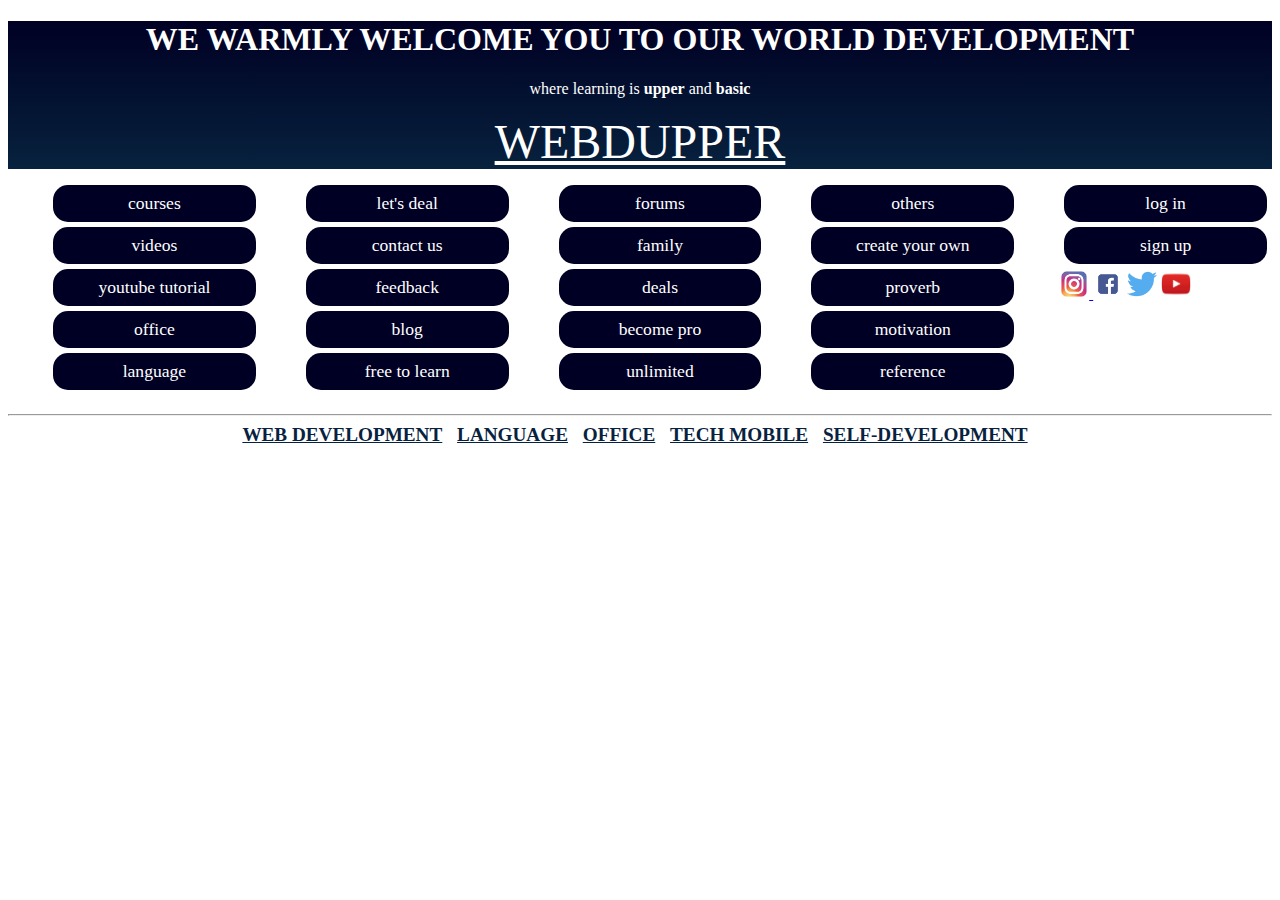
<file: contactus.html>
<!DOCTYPE html>
<html lang="en">
<head>
	<meta charset="UTF-8">
	<title>webupper - warmly welcome you</title>
	<link rel="stylesheet" href="styles/main.css">
</head>
<body>
	<header class="page-header">
		<div class="page-title">
			<h1>WE WARMLY WELCOME YOU TO OUR WORLD DEVELOPMENT</h1>
			<p>where learning is <b>upper</b> and <b>basic</b></p>
			<a href="index.html">WEBDUPPER</a>
		</div>
	</header> <!--end of page header-->
    
	<nav class="nav-tabs">
		<div class="tab-content">
			<ul>
				<li><a href="#">courses</a></li>
				<li><a href="#">videos</a></li>
				<li><a href="#">youtube tutorial</a></li>
				<li><a href="#">office</a></li>
				<li><a href="#">language</a></li>
			</ul>
		</div>

		<div class="tab-content">
			<ul>
				<li><a href="#">let's deal</a></li>
				<li><a href="#">contact us</a></li>
				<li><a href="#">feedback</a></li>
				<li><a href="#">blog</a></li>
				<li><a href="#">free to learn</a></li>
			</ul>
		</div>
		<div class="tab-content">
			<ul>
				<li><a href="#">forums</a></li>
				<li><a href="#">family</a></li>
				<li><a href="#">deals</a></li>
				<li><a href="#">become pro</a></li>
				<li><a href="#">unlimited</a></li>
			</ul>
		</div>
		<div class="tab-content">
			<ul>
				<li><a href="">others</a></li>
				<li><a href="">create your own</a></li>
				<li><a href="">proverb</a></li>
				<li><a href="">motivation</a></li>
				<li><a href="">reference</a></li>
			</ul>
		</div>
		<div class="tab-content">
			<ul>
				<li><a href="#">log in</a></li>
				<li><a href="#">sign up</a></li>
				<a href="#">
					<img class="social-img" src="img/instagramimg.jpeg" alt="">
				</a>
				<a href="#"><img class="social-img" src="img/fb.png" alt=""></a>
				<a href="#"><img class="social-img" src="img/twitterbluesky.png" alt=""></a>
				<a href="#"><img class="social-img" src="img/utube.jpeg" alt=""></a>
			</ul>
			
		</div>
	</nav>
	<hr />

	<section>
		<nav class="navbar">
			<a href="#">WEB DEVELOPMENT</a>
			<a href="#">LANGUAGE</a>
			<a href="#">OFFICE</a>
			<a href="#">TECH MOBILE</a>
			<a href="#">SELF-DEVELOPMENT</a>
		</nav>
	</section>

	<section>
		<div>
			
		</div>
	</section>
	<main>
		
	</main>
	<footer>
		
	</footer>
</body>
</html>
</file>
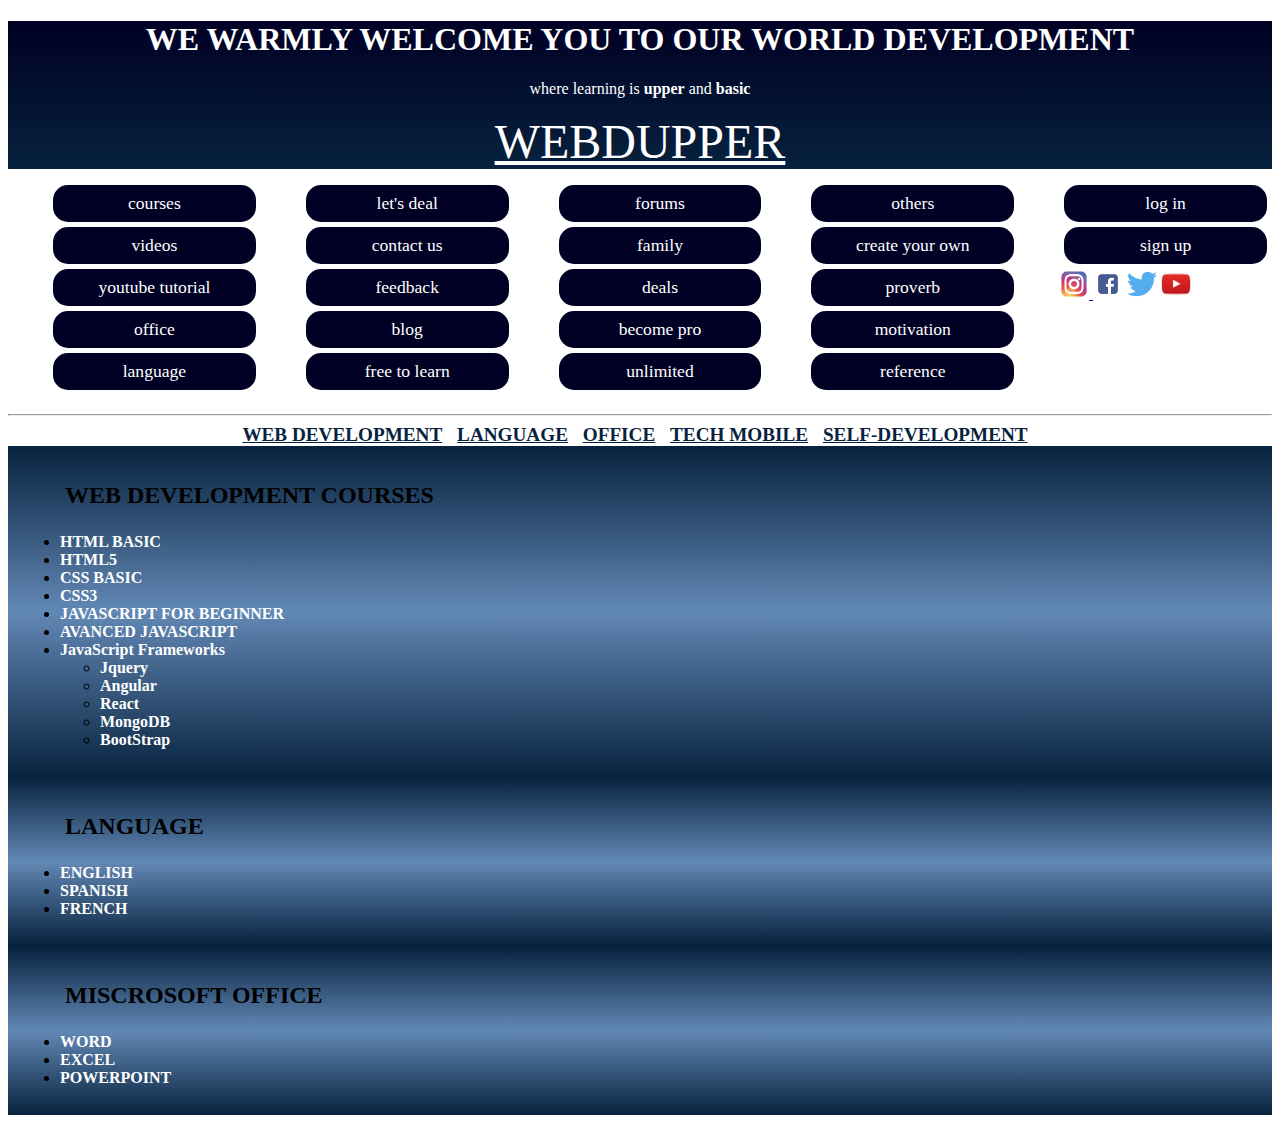
<file: courses.html>
<!DOCTYPE html>
<html lang="en">
<head>
	<meta charset="UTF-8">
	<title>webupper - warmly welcome you</title>
	<link rel="stylesheet" href="styles/main.css">
	<link rel="stylesheet" href="styles/coursescss.css">
</head>
<body>
	<header class="page-header">
		<div class="page-title">
			<h1>WE WARMLY WELCOME YOU TO OUR WORLD DEVELOPMENT</h1>
			<p>where learning is <b>upper</b> and <b>basic</b></p>
			<a href="index.html">WEBDUPPER</a>
		</div>
	</header> <!--end of page header-->
    
	<nav class="nav-tabs">
		<div class="tab-content">
			<ul>
				<li><a href="#">courses</a></li>
				<li><a href="#">videos</a></li>
				<li><a href="#">youtube tutorial</a></li>
				<li><a href="#">office</a></li>
				<li><a href="#">language</a></li>
			</ul>
		</div>

		<div class="tab-content">
			<ul>
				<li><a href="#">let's deal</a></li>
				<li><a href="#">contact us</a></li>
				<li><a href="#">feedback</a></li>
				<li><a href="#">blog</a></li>
				<li><a href="#">free to learn</a></li>
			</ul>
		</div>
		<div class="tab-content">
			<ul>
				<li><a href="#">forums</a></li>
				<li><a href="#">family</a></li>
				<li><a href="#">deals</a></li>
				<li><a href="#">become pro</a></li>
				<li><a href="#">unlimited</a></li>
			</ul>
		</div>
		<div class="tab-content">
			<ul>
				<li><a href="">others</a></li>
				<li><a href="">create your own</a></li>
				<li><a href="">proverb</a></li>
				<li><a href="">motivation</a></li>
				<li><a href="">reference</a></li>
			</ul>
		</div>
		<div class="tab-content">
			<ul>
				<li><a href="#">log in</a></li>
				<li><a href="#">sign up</a></li>
				<a href="#">
					<img class="social-img" src="img/instagramimg.jpeg" alt="">
				</a>
				<a href="#"><img class="social-img" src="img/fb.png" alt=""></a>
				<a href="#"><img class="social-img" src="img/twitterbluesky.png" alt=""></a>
				<a href="#"><img class="social-img" src="img/utube.jpeg" alt=""></a>
			</ul>
			
		</div>
	</nav>
	<hr />

	<section>
		<nav class="navbar">
			<a href="#">WEB DEVELOPMENT</a>
			<a href="#">LANGUAGE</a>
			<a href="#">OFFICE</a>
			<a href="#">TECH MOBILE</a>
			<a href="#">SELF-DEVELOPMENT</a>
		</nav>
	</section>

	<section class="courses-containter">
		<div class="box-block-courses">
		<h3>Web Development Courses</h3>
			<ul>
				<li><a href="#">HTML BASIC</a></li>
				<li><a href="#">HTML5</a></li>
				<li><a href="#">CSS BASIC</a></li>
				<li><a href="">CSS3</a></li>
				<li><a href="">JAVASCRIPT FOR BEGINNER</a></li>
				<li><a href="#">AVANCED JAVASCRIPT</a></li>
				<li><a href="#">JavaScript Frameworks</a>
				<ul>
					<li><a href="#">Jquery</a></li>
					<li><a href="#">Angular</a></li>
					<li><a href="#">React</a></li>
					<li><a href="#">MongoDB</a></li>
					<li><a href="#">BootStrap</a></li>
				</ul>
				</li>
			</ul>
		</div>
		<div class="box-block-courses">
		<h3>LANGUAGE</h3>
		<ul>
			<li><a href="#">ENGLISH</a></li>
			<li><a href="#">SPANISH</a></li>
			<li><a href="#">FRENCH</a></li>
		</ul>
		</div>
		<div class="box-block-courses">
			<h3>MISCROSOFT OFFICE</h3>
			<ul>
				<li><a href="#">WORD</a></li>
				<li><a href="#">EXCEL</a></li>
				<li><a href="#">POWERPOINT</a></li>
			</ul>
		</div>
		
	</section>
	<main>
		
	</main>
	<footer>
		
	</footer>
</body>
</html>
</file>
<file: styles/main.css>
/*top head section include nav menu-*/
.page-header {
	background-color: rgb(7, 34, 62);
	background: linear-gradient(rgb(0, 0, 36), rgb(7, 34, 62));
	color: white;
	text-align: center;
}
.page-header a {
	color: white;
	font-size: 3em;
}

.page-title > * {
	color: white;
}
.nav-tabs {
	display: flex;
}
.nav-tabs li {
	list-style: none;
	background-color: rgb(0, 0, 36);
	border-radius: 15px;
	padding: 8px;
	margin: 5px;
	text-align: center;
	color: white;
}
.nav-tabs li a {
	color: white;
	font-size: 1.1em;
	text-decoration: none;
	margin: 0 auto;
	
}

.tab-content { flex: 1; }

.social-img { width: 30px; }

.navbar {text-align: center; font-size: 1.2em;}

.navbar  a {
	color: rgb(7, 34, 62);
	font-weight: bolder;
	padding-right: 10px;
}


/* end top head section include nav menu-*/

/*---- sidebar styles ----*/
.btn-group-vertical {
	display: flex;
    background: #fff;
    box-shadow: 0 0 2px rgba(0, 0, 0, 0.06);
    color: #545454;
    font-family: "Helvetica Neue", Helvetica, Arial, sans-serif;
    font-size: 16px;
    line-height: 1.5;
    margin: 0 auto;
    max-width: 800px;
    padding: 2em 2em 4em;
}


}
.btn-group-vertical > article {
	flex: 1;
	border: 2px groove #bbb;
}
 

article > img  {
	width: 225px;
	height: 143px;
	margin-top: 0;
	margin-left: 45px;
}
/* make the h3 align to rest of the content*/
h3 {
	margin-left: 45px;
	font-weight: bolder;
	font-size: 1.5em;
	text-transform: uppercase;
}

.box-toggleable {
	background: rgb(18, 34, 62);
	border: 1px groove royalblue;
	font-size: 15px;
	padding: 10px;
	max-width: 200px;
	flex: 1;
}
/*hide the list*/
.box-toggleable .hide-content {
	display: none;
}
/* show on hover*/
.box-toggleable:hover .hide-content {
display: block;
background: maroon;
}

.hide-content {
	padding: 10px;
}
</file>
<file: styles/coursescss.css>
.courses-containter {
	//display: flex;
	justify-content: space-between;

}

.box-block-courses {
	flex: 1;
	background-image: linear-gradient(rgb(7, 34, 62), rgb(98, 136, 181), rgb(7, 34, 62));
	padding: 12px;

}
.box-block-courses a {
	color: white;
	text-decoration: none;
	font-weight: bold;

}
</file>
